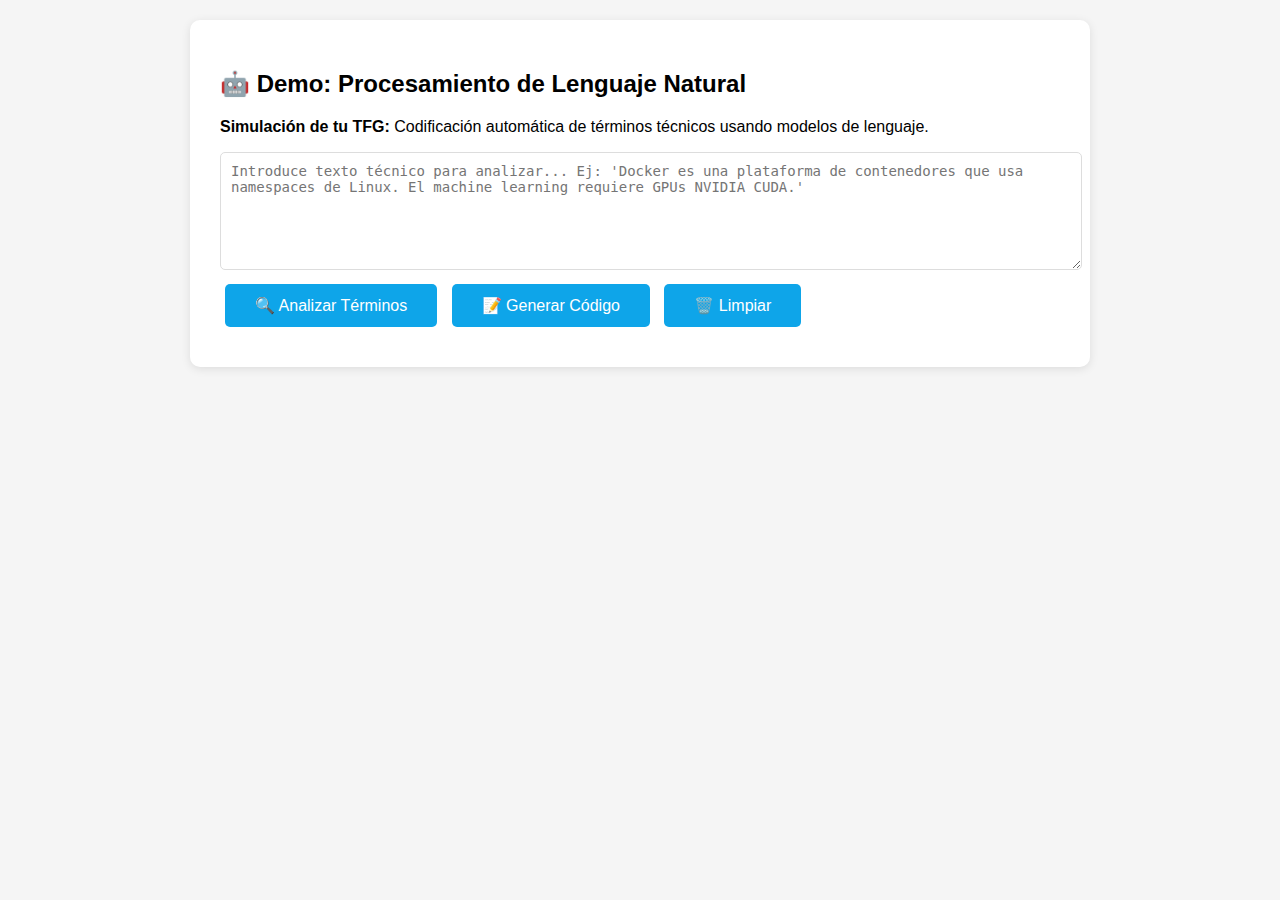
<file: demos/nlp-demo/index.html>
<!DOCTYPE html>
<html>
<head>
    <title>NLP Demo</title>
    <style>
        body { font-family: Arial; padding: 20px; max-width: 900px; margin: 0 auto; background: #f5f5f5; }
        .container { background: white; padding: 30px; border-radius: 10px; box-shadow: 0 2px 10px rgba(0,0,0,0.1); }
        textarea { width: 100%; padding: 10px; border-radius: 5px; border: 1px solid #ddd; font-size: 14px; }
        button { background: #0ea5e9; color: white; padding: 12px 30px; border: none; border-radius: 5px; cursor: pointer; font-size: 16px; margin: 10px 5px; }
        button:hover { background: #0284c7; }
        .result { margin-top: 20px; padding: 15px; background: #e0f2fe; border-radius: 5px; display: none; }
        .entity { display: inline-block; padding: 2px 8px; margin: 2px; border-radius: 3px; color: white; font-size: 13px; }
        .organization { background: #f87171; }
        .person { background: #4ade80; }
        .tech { background: #60a5fa; }
        .code-snippet { background: #1e293b; color: #5eead4; padding: 15px; border-radius: 5px; overflow-x: auto; margin: 10px 0; }
    </style>
</head>
<body>
    <div class="container">
        <h2>🤖 Demo: Procesamiento de Lenguaje Natural</h2>
        <p><strong>Simulación de tu TFG:</strong> Codificación automática de términos técnicos usando modelos de lenguaje.</p>
        
        <textarea id="textInput" rows="6" placeholder="Introduce texto técnico para analizar... Ej: 'Docker es una plataforma de contenedores que usa namespaces de Linux. El machine learning requiere GPUs NVIDIA CUDA.'"></textarea>
        
        <div>
            <button onclick="analyzeText()">🔍 Analizar Términos</button>
            <button onclick="generateCode()">📝 Generar Código</button>
            <button onclick="clearResults()">🗑️ Limpiar</button>
        </div>
        
        <div id="results" class="result">
            <h3>Resultados:</h3>
            <div id="entities"></div>
            <h4>Código generado:</h4>
            <div id="code" class="code-snippet">// El código aparecerá aquí...</div>
            <p id="confidence" style="margin-top: 10px; color: #666;"></p>
        </div>
    </div>

    <script>
        const techTerms = {
            'docker': {category: 'tech', code: 'docker run -d -p 8080:80 nginx'},
            'kubernetes': {category: 'tech', code: 'kubectl apply -f deployment.yaml'},
            'machine learning': {category: 'tech', code: 'from sklearn.ensemble import RandomForestClassifier'},
            'gpu': {category: 'tech', code: 'torch.cuda.is_available()'},
            'cuda': {category: 'tech', code: 'nvcc --version'},
            'python': {category: 'tech', code: 'python -m venv env'},
            'javascript': {category: 'tech', code: 'npm install express'},
            'sql': {category: 'tech', code: 'SELECT * FROM users WHERE id = 1;'},
            'api': {category: 'tech', code: 'app.get("/api/data", (req, res) => {});'},
            'linux': {category: 'tech', code: 'chmod +x script.sh'},
            'tensorflow': {category: 'tech', code: 'import tensorflow as tf'},
            'pytorch': {category: 'tech', code: 'torch.nn.Linear(in_features, out_features)'}
        };

        function analyzeText() {
            const text = document.getElementById('textInput').value.toLowerCase();
            const resultsDiv = document.getElementById('results');
            const entitiesDiv = document.getElementById('entities');
            
            entitiesDiv.innerHTML = '';
            resultsDiv.style.display = 'block';
            
            let foundTerms = [];
            
            for(const [term, data] of Object.entries(techTerms)) {
                if(text.includes(term)) {
                    foundTerms.push(term);
                    const span = document.createElement('span');
                    span.className = `entity ${data.category}`;
                    span.textContent = term.toUpperCase();
                    entitiesDiv.appendChild(span);
                }
            }
            
            if(foundTerms.length === 0) {
                entitiesDiv.innerHTML = '<p>No se encontraron términos técnicos conocidos.</p>';
            }
            
            // Simular confianza del modelo
            const confidence = Math.floor(Math.random() * 20) + 80;
            document.getElementById('confidence').textContent = `Confianza del modelo: ${confidence}%`;
        }

        function generateCode() {
            const text = document.getElementById('textInput').value.toLowerCase();
            const codeDiv = document.getElementById('code');
            
            for(const [term, data] of Object.entries(techTerms)) {
                if(text.includes(term)) {
                    codeDiv.textContent = data.code;
                    document.getElementById('results').style.display = 'block';
                    return;
                }
            }
            
            codeDiv.textContent = '# No se pudo generar código para el texto proporcionado';
        }

        function clearResults() {
            document.getElementById('results').style.display = 'none';
            document.getElementById('textInput').value = '';
        }
    </script>
</body>
</html>
</file>
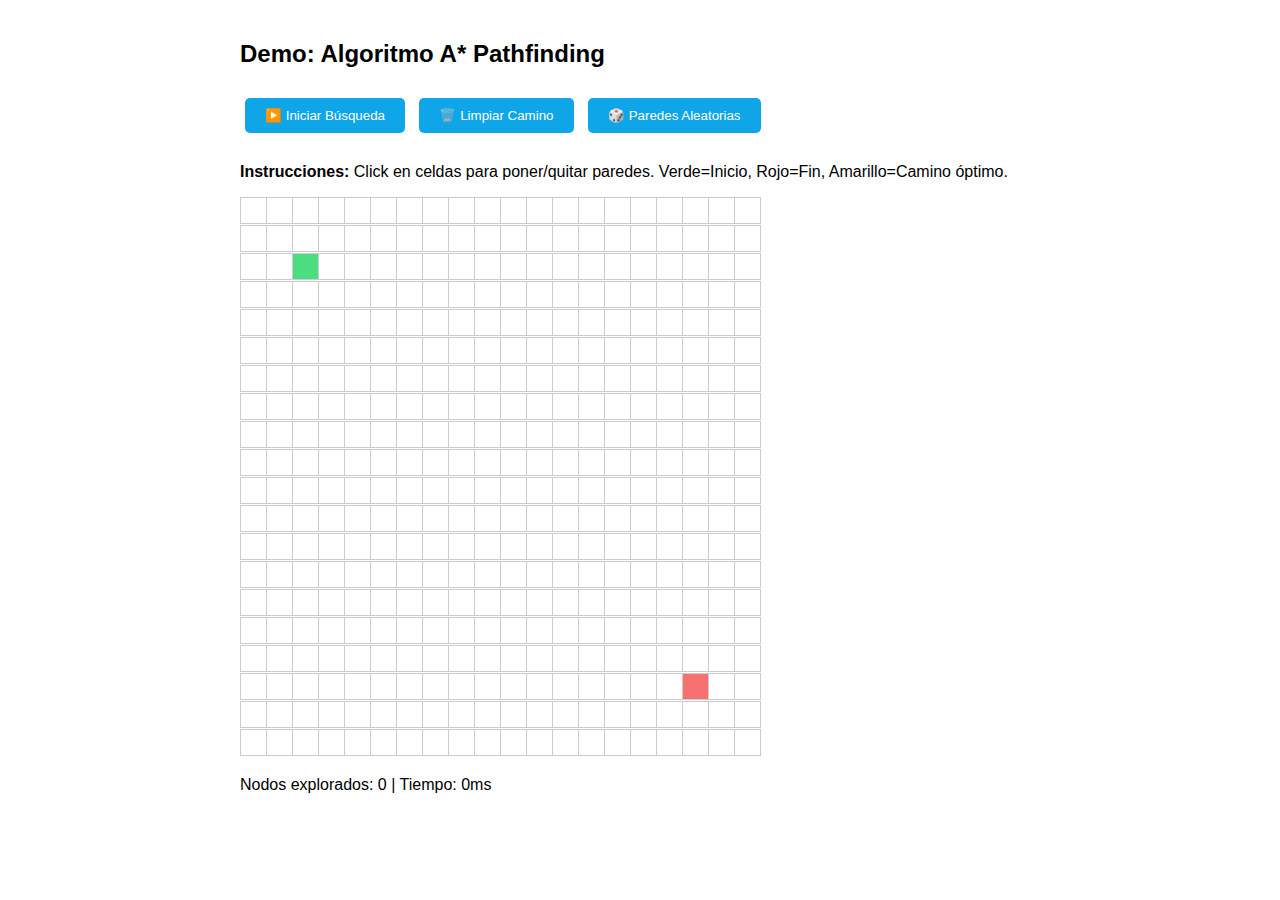
<file: demos/pathfinding-demo/index.html>
<!DOCTYPE html>
<html>
<head>
    <title>Pathfinding Demo</title>
    <style>
        body { font-family: Arial; padding: 20px; max-width: 800px; margin: 0 auto; }
        #grid { display: grid; grid-template-columns: repeat(20, 25px); gap: 1px; }
        .cell { width: 25px; height: 25px; border: 1px solid #ccc; cursor: pointer; }
        .wall { background: #333; }
        .start { background: #4ade80; }
        .end { background: #f87171; }
        .path { background: #fbbf24; }
        .open { background: #60a5fa; }
        button { margin: 10px 5px; padding: 10px 20px; background: #0ea5e9; color: white; border: none; border-radius: 5px; cursor: pointer; }
        button:hover { background: #0284c7; }
        .controls { margin-bottom: 20px; }
    </style>
</head>
<body>
    <h2>Demo: Algoritmo A* Pathfinding</h2>
    <div class="controls">
        <button onclick="startSearch()">▶️ Iniciar Búsqueda</button>
        <button onclick="clearPath()">🗑️ Limpiar Camino</button>
        <button onclick="randomWalls()">🎲 Paredes Aleatorias</button>
    </div>
    <p><strong>Instrucciones:</strong> Click en celdas para poner/quitar paredes. Verde=Inicio, Rojo=Fin, Amarillo=Camino óptimo.</p>
    <div id="grid"></div>
    <p id="info" style="margin-top: 20px;">Nodos explorados: 0 | Tiempo: 0ms</p>

    <script>
        // Implementación simple de A*
        const GRID_SIZE = 20;
        let grid = [];
        let start = {x: 2, y: 2};
        let end = {x: 17, y: 17};

        function initGrid() {
            const gridEl = document.getElementById('grid');
            gridEl.innerHTML = '';
            grid = [];
            for(let y = 0; y < GRID_SIZE; y++) {
                grid[y] = [];
                for(let x = 0; x < GRID_SIZE; x++) {
                    const cell = document.createElement('div');
                    cell.className = 'cell';
                    cell.id = `cell-${x}-${y}`;
                    cell.onclick = () => toggleWall(x, y);
                    gridEl.appendChild(cell);
                    grid[y][x] = {x, y, wall: false, g: 0, h: 0, parent: null};
                }
            }
            updateCell(start.x, start.y, 'start');
            updateCell(end.x, end.y, 'end');
        }

        function updateCell(x, y, className) {
            const cell = document.getElementById(`cell-${x}-${y}`);
            cell.className = `cell ${className}`;
        }

        function toggleWall(x, y) {
            if((x === start.x && y === start.y) || (x === end.x && y === end.y)) return;
            grid[y][x].wall = !grid[y][x].wall;
            updateCell(x, y, grid[y][x].wall ? 'wall' : '');
        }

        function heuristic(a, b) {
            return Math.abs(a.x - b.x) + Math.abs(a.y - b.y);
        }

        function startSearch() {
            clearPath();
            const openSet = [grid[start.y][start.x]];
            const closedSet = [];
            const startTime = performance.now();
            let nodesExplored = 0;

            while(openSet.length > 0) {
                openSet.sort((a, b) => (a.g + a.h) - (b.g + b.h));
                const current = openSet.shift();
                closedSet.push(current);
                nodesExplored++;

                if(current.x === end.x && current.y === end.y) {
                    const path = [];
                    let temp = current;
                    while(temp.parent) {
                        path.push(temp);
                        temp = temp.parent;
                    }
                    path.forEach(p => updateCell(p.x, p.y, 'path'));
                    updateCell(start.x, start.y, 'start');
                    updateCell(end.x, end.y, 'end');
                    const time = (performance.now() - startTime).toFixed(2);
                    document.getElementById('info').textContent = `Nodos explorados: ${nodesExplored} | Tiempo: ${time}ms`;
                    return;
                }

                const neighbors = [
                    {x: current.x + 1, y: current.y},
                    {x: current.x - 1, y: current.y},
                    {x: current.x, y: current.y + 1},
                    {x: current.x, y: current.y - 1}
                ];

                neighbors.forEach(n => {
                    if(n.x < 0 || n.x >= GRID_SIZE || n.y < 0 || n.y >= GRID_SIZE) return;
                    if(grid[n.y][n.x].wall || closedSet.includes(grid[n.y][n.x])) return;

                    const tentativeG = current.g + 1;
                    if(!openSet.includes(grid[n.y][n.x]) || tentativeG < grid[n.y][n.x].g) {
                        grid[n.y][n.x].g = tentativeG;
                        grid[n.y][n.x].h = heuristic(grid[n.y][n.x], grid[end.y][end.x]);
                        grid[n.y][n.x].parent = current;
                        if(!openSet.includes(grid[n.y][n.x])) {
                            openSet.push(grid[n.y][n.x]);
                            updateCell(n.x, n.y, 'open');
                        }
                    }
                });
            }
        }

        function clearPath() {
            for(let y = 0; y < GRID_SIZE; y++) {
                for(let x = 0; x < GRID_SIZE; x++) {
                    if(!grid[y][x].wall && !(x === start.x && y === start.y) && !(x === end.x && y === end.y)) {
                        updateCell(x, y, '');
                    }
                }
            }
        }

        function randomWalls() {
            clearPath();
            for(let y = 0; y < GRID_SIZE; y++) {
                for(let x = 0; x < GRID_SIZE; x++) {
                    if(Math.random() < 0.2 && !(x === start.x && y === start.y) && !(x === end.x && y === end.y)) {
                        grid[y][x].wall = true;
                        updateCell(x, y, 'wall');
                    }
                }
            }
        }

        initGrid();
    </script>
</body>
</html>
</file>
